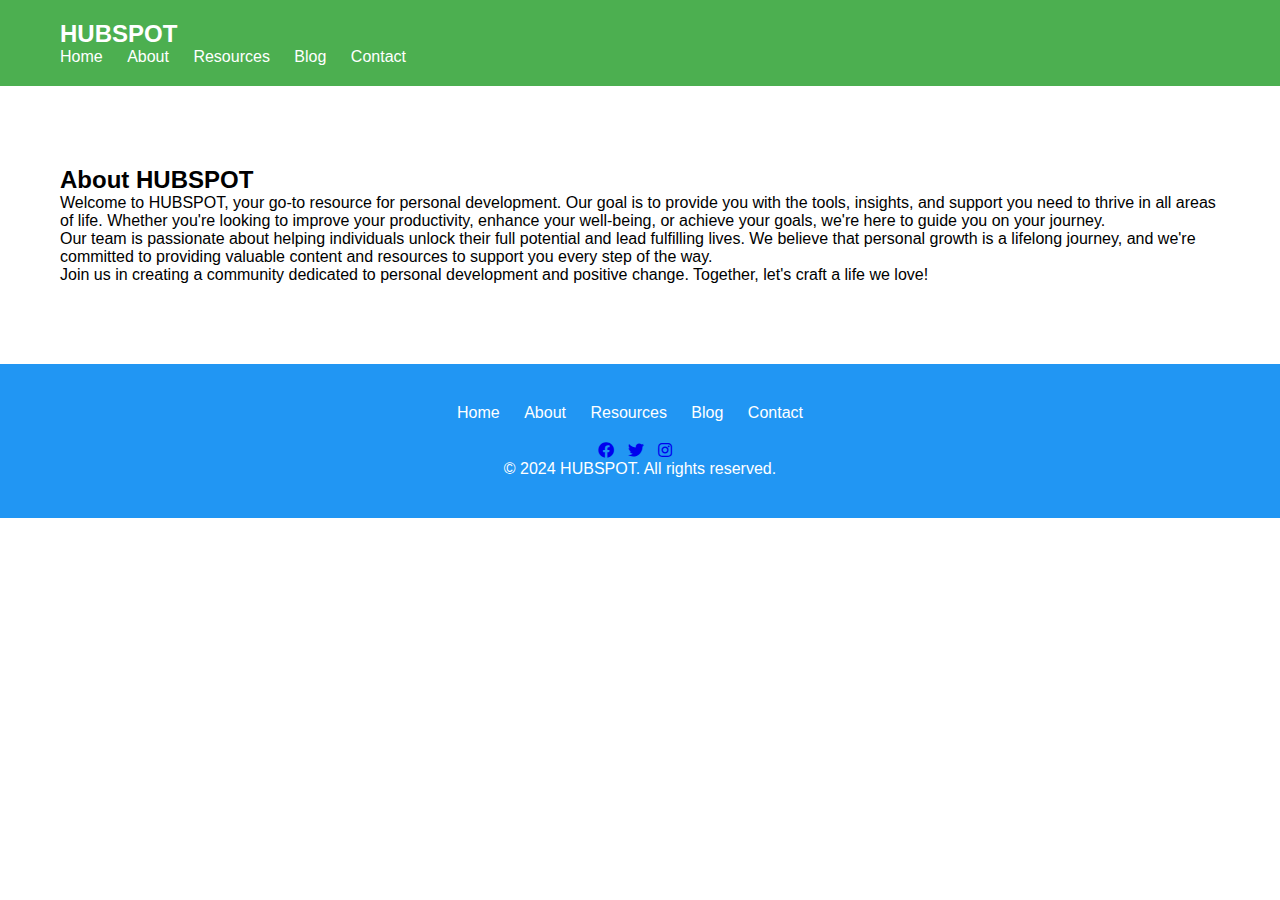
<file: HOME PAGE/about.html>
<!DOCTYPE html>
<html lang="en">
<head>
  <meta charset="UTF-8">
  <meta name="viewport" content="width=device-width, initial-scale=1.0">
  <title>About HUBSPOT</title>
  <link rel="stylesheet" href="styles.css">
  <link rel="stylesheet" href="https://cdnjs.cloudflare.com/ajax/libs/font-awesome/5.15.4/css/all.min.css"> <!-- Font Awesome -->
</head>
<body>

  <!-- Header -->
  <header class="header">
    <div class="container">
      <h1 class="logo">HUBSPOT</h1>
      <nav class="navigation">
        <ul>
          <li><a href="index.html">Home</a></li>
          <li><a href="#">About</a></li>
          <li><a href="resources.html">Resources</a></li>
          <li><a href="blog.html">Blog</a></li>
          <li><a href="contact.html">Contact</a></li>
        </ul>
      </nav>
    </div>
  </header>

  <!-- About Section -->
  <section class="about">
    <div class="container">
      <h2>About HUBSPOT</h2>
      <p>Welcome to HUBSPOT, your go-to resource for personal development. Our goal is to provide you with the tools, insights, and support you need to thrive in all areas of life. Whether you're looking to improve your productivity, enhance your well-being, or achieve your goals, we're here to guide you on your journey.</p>
      <p>Our team is passionate about helping individuals unlock their full potential and lead fulfilling lives. We believe that personal growth is a lifelong journey, and we're committed to providing valuable content and resources to support you every step of the way.</p>
      <p>Join us in creating a community dedicated to personal development and positive change. Together, let's craft a life we love!</p>
    </div>
  </section>

  <!-- Footer -->
  <footer class="footer">
    <div class="container">
      <nav class="footer-navigation">
        <ul>
          <li><a href="index.html">Home</a></li>
          <li><a href="#">About</a></li>
          <li><a href="resources.html">Resources</a></li>
          <li><a href="blog.html">Blog</a></li>
          <li><a href="contact.html">Contact</a></li>
        </ul>
      </nav>
      <div class="social-icons">
        <a href="#"><i class="fab fa-facebook"></i></a>
        <a href="#"><i class="fab fa-twitter"></i></a>
        <a href="#"><i class="fab fa-instagram"></i></a>
      </div>
      <p class="copyright">&copy; 2024 HUBSPOT. All rights reserved.</p>
    </div>
  </footer>

</body>
</html>
</file>
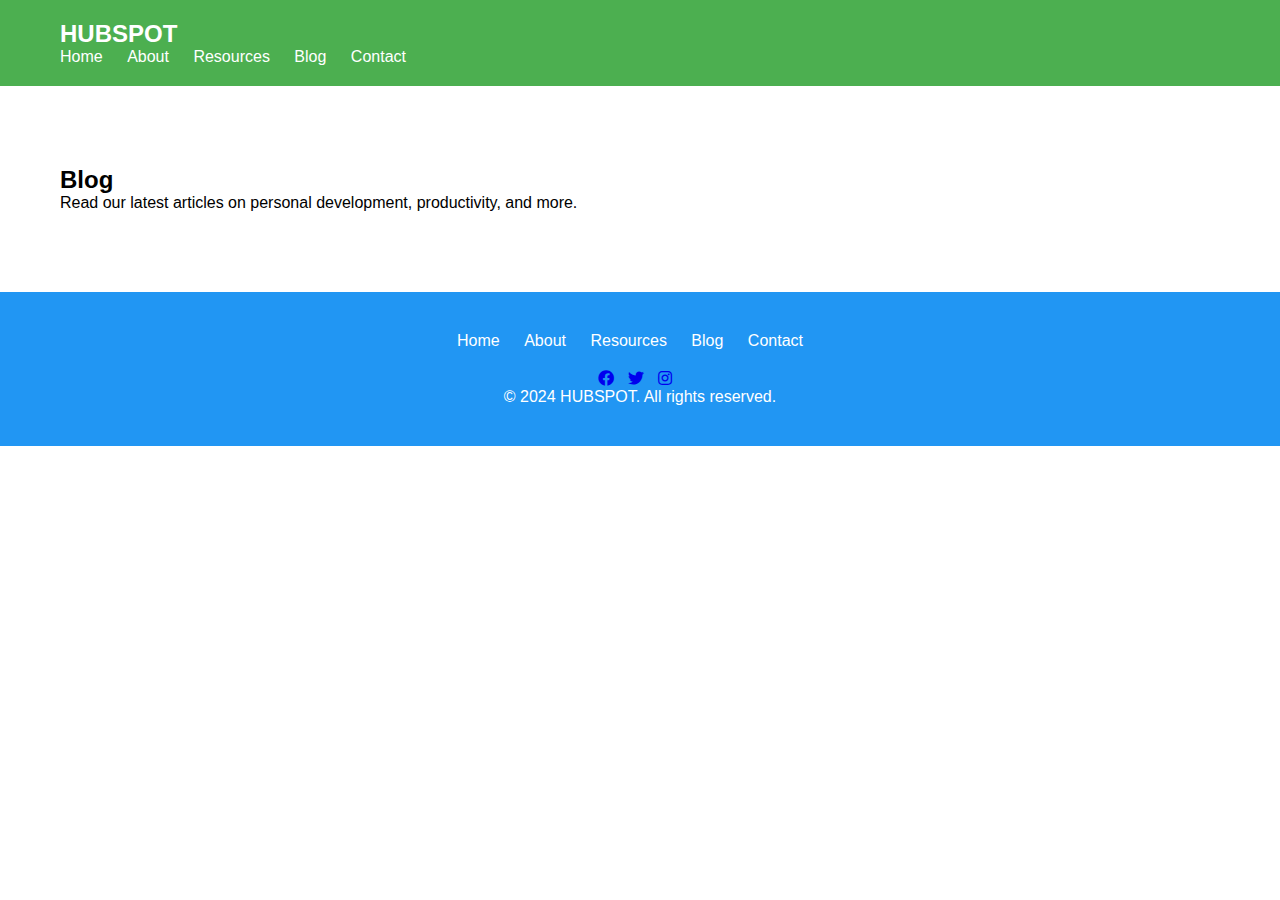
<file: HOME PAGE/blog.html>
<!DOCTYPE html>
<html lang="en">
<head>
  <meta charset="UTF-8">
  <meta name="viewport" content="width=device-width, initial-scale=1.0">
  <title>Blog - HUBSPOT</title>
  <link rel="stylesheet" href="styles.css">
  <link rel="stylesheet" href="https://cdnjs.cloudflare.com/ajax/libs/font-awesome/5.15.4/css/all.min.css"> <!-- Font Awesome -->
</head>
<body>

  <!-- Header -->
  <header class="header">
    <div class="container">
      <h1 class="logo">HUBSPOT</h1>
      <nav class="navigation">
        <ul>
          <li><a href="index.html">Home</a></li>
          <li><a href="about.html">About</a></li>
          <li><a href="resources.html">Resources</a></li>
          <li><a href="#">Blog</a></li>
          <li><a href="contact.html">Contact</a></li>
        </ul>
      </nav>
    </div>
  </header>

  <!-- Blog Section -->
  <section class="blog">
    <div class="container">
      <h2>Blog</h2>
      <p>Read our latest articles on personal development, productivity, and more.</p>
      <!-- Add blog post links here -->
    </div>
  </section>

  <!-- Footer -->
  <footer class="footer">
    <div class="container">
      <nav class="footer-navigation">
        <ul>
          <li><a href="index.html">Home</a></li>
          <li><a href="about.html">About</a></li>
          <li><a href="resources.html">Resources</a></li>
          <li><a href="#">Blog</a></li>
          <li><a href="contact.html">Contact</a></li>
        </ul>
      </nav>
      <div class="social-icons">
        <a href="#"><i class="fab fa-facebook"></i></a>
        <a href="#"><i class="fab fa-twitter"></i></a>
        <a href="#"><i class="fab fa-instagram"></i></a>
      </div>
      <p class="copyright">&copy; 2024 HUBSPOT. All rights reserved.</p>
    </div>
  </footer>

</body>
</html>
</file>
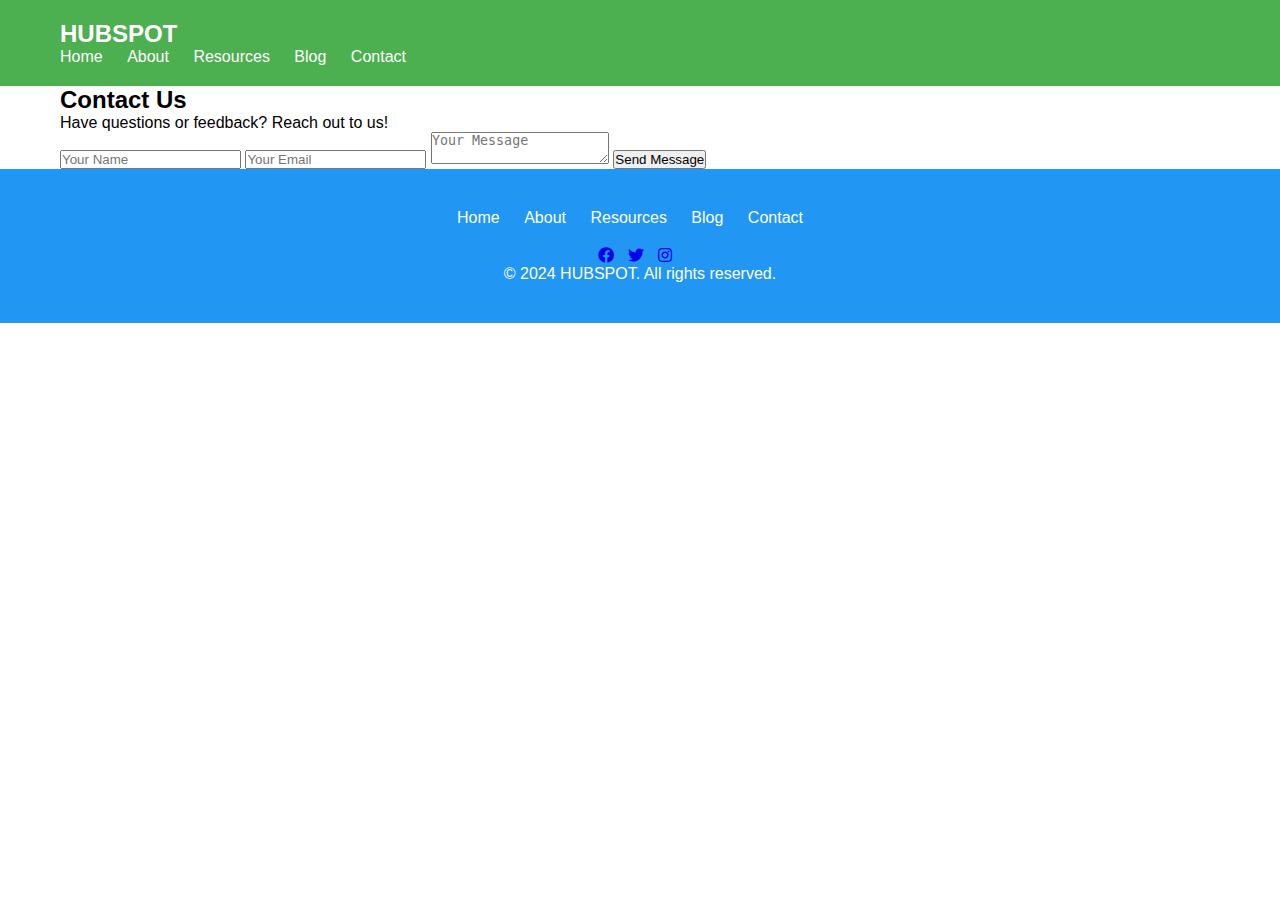
<file: HOME PAGE/contact.html>
<!DOCTYPE html>
<html lang="en">
<head>
  <meta charset="UTF-8">
  <meta name="viewport" content="width=device-width, initial-scale=1.0">
  <title>Contact Us - HUBSPOT</title>
  <link rel="stylesheet" href="styles.css">
  <link rel="stylesheet" href="https://cdnjs.cloudflare.com/ajax/libs/font-awesome/5.15.4/css/all.min.css"> <!-- Font Awesome -->
</head>
<body>

  <!-- Header -->
  <header class="header">
    <div class="container">
      <h1 class="logo">HUBSPOT</h1>
      <nav class="navigation">
        <ul>
          <li><a href="index.html">Home</a></li>
          <li><a href="about.html">About</a></li>
          <li><a href="resources.html">Resources</a></li>
          <li><a href="blog.html">Blog</a></li>
          <li><a href="#">Contact</a></li>
        </ul>
      </nav>
    </div>
  </header>

  <!-- Contact Section -->
  <section class="contact">
    <div class="container">
      <h2>Contact Us</h2>
      <p>Have questions or feedback? Reach out to us!</p>
      <form action="#" method="POST">
        <input type="text" name="name" placeholder="Your Name" required>
        <input type="email" name="email" placeholder="Your Email" required>
        <textarea name="message" placeholder="Your Message" required></textarea>
        <button type="submit">Send Message</button>
      </form>
    </div>
  </section>

  <!-- Footer -->
  <footer class="footer">
    <div class="container">
      <nav class="footer-navigation">
        <ul>
          <li><a href="index.html">Home</a></li>
          <li><a href="about.html">About</a></li>
          <li><a href="resources.html">Resources</a></li>
          <li><a href="blog.html">Blog</a></li>
          <li><a href="#">Contact</a></li>
        </ul>
      </nav>
      <div class="social-icons">
        <a href="#"><i class="fab fa-facebook"></i></a>
        <a href="#"><i class="fab fa-twitter"></i></a>
        <a href="#"><i class="fab fa-instagram"></i></a>
      </div>
      <p class="copyright">&copy; 2024 HUBSPOT. All rights reserved.</p>
    </div>
  </footer>

</body>
</html>
</file>
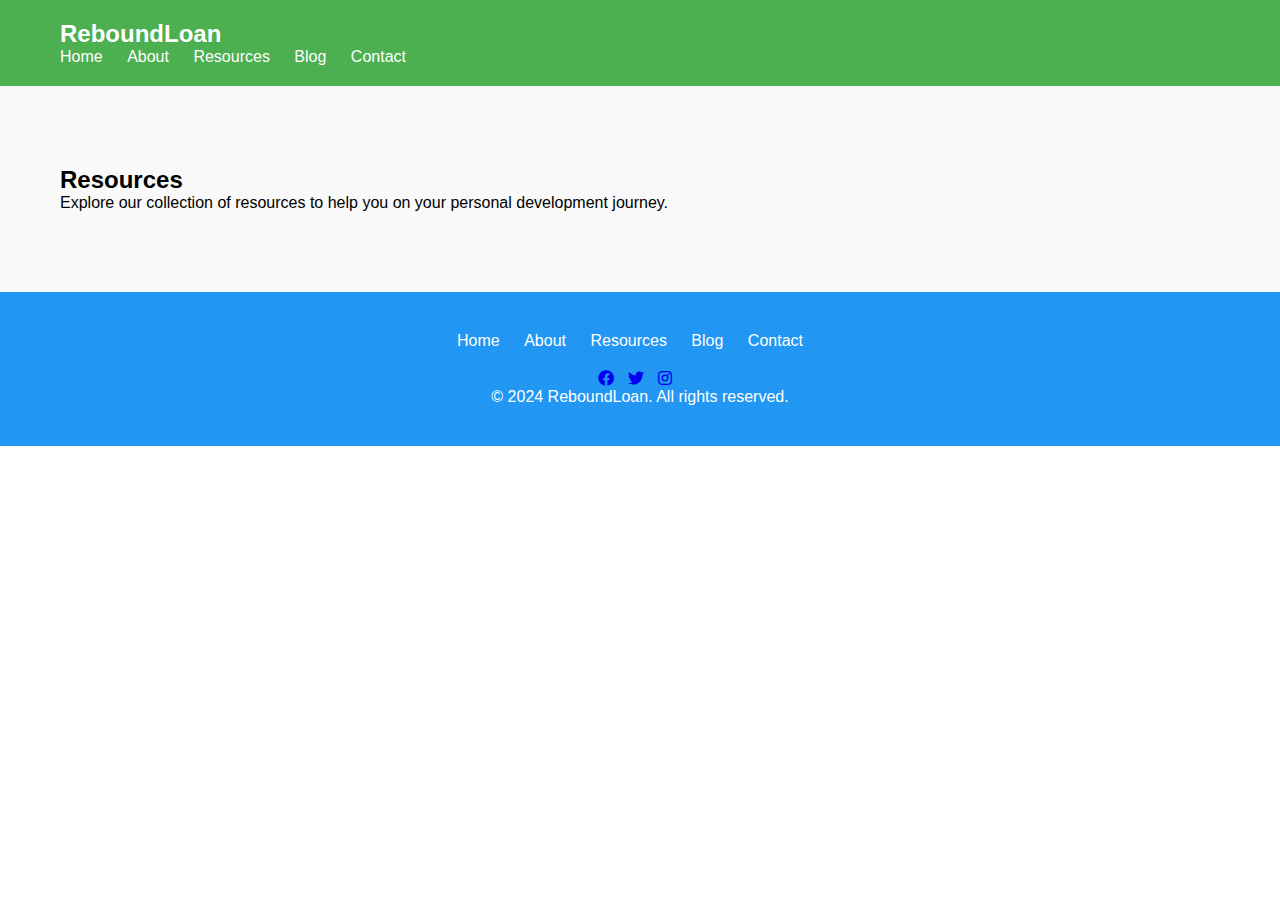
<file: HOME PAGE/resources.html>
<!DOCTYPE html>
<html lang="en">
<head>
  <meta charset="UTF-8">
  <meta name="viewport" content="width=device-width, initial-scale=1.0">
  <title>ReboundLoan</title>
  <link rel="stylesheet" href="styles.css">
  <link rel="stylesheet" href="https://cdnjs.cloudflare.com/ajax/libs/font-awesome/5.15.4/css/all.min.css"> <!-- Font Awesome -->
</head>
<body>

  <!-- Header -->
  <header class="header">
    <div class="container">
      <h1 class="logo">ReboundLoan</h1>
      <nav class="navigation">
        <ul>
          <li><a href="index.html">Home</a></li>
          <li><a href="about.html">About</a></li>
          <li><a href="#">Resources</a></li>
          <li><a href="blog.html">Blog</a></li>
          <li><a href="contact.html">Contact</a></li>
        </ul>
      </nav>
    </div>
  </header>

  <!-- Resources Section -->
  <section class="resources">
    <div class="container">
      <h2>Resources</h2>
      <p>Explore our collection of resources to help you on your personal development journey.</p>
      <!-- Add resource links here -->
    </div>
  </section>

  <!-- Footer -->
  <footer class="footer">
    <div class="container">
      <nav class="footer-navigation">
        <ul>
          <li><a href="index.html">Home</a></li>
          <li><a href="about.html">About</a></li>
          <li><a href="#">Resources</a></li>
          <li><a href="blog.html">Blog</a></li>
          <li><a href="contact.html">Contact</a></li>
        </ul>
      </nav>
      <div class="social-icons">
        <a href="#"><i class="fab fa-facebook"></i></a>
        <a href="#"><i class="fab fa-twitter"></i></a>
        <a href="#"><i class="fab fa-instagram"></i></a>
      </div>
      <p class="copyright">&copy; 2024 ReboundLoan. All rights reserved.</p>
    </div>
  </footer>

</body>
</html>
</file>
<file: HOME PAGE/styles.css>
/* Reset Styles */
* {
    margin: 0;
    padding: 0;
    box-sizing: border-box;
  }
  
  /* Global Styles */
  body {
    font-family: Arial, sans-serif;
  }
  
  .container {
    max-width: 1200px;
    margin: 0 auto;
    padding: 0 20px;
  }
  
  /* Header Styles */
  .header {
    background-color: #4CAF50;
    padding: 20px 0;
  }
  
  .logo {
    color: #FFFFFF;
    font-size: 24px;
    font-weight: bold;
  }
  
  .navigation ul {
    list-style: none;
  }
  
  .navigation ul li {
    display: inline;
    margin-right: 20px;
  }
  
  .navigation ul li a {
    color: #FFFFFF;
    text-decoration: none;
  }
  
  /* Hero Section Styles */
  img {
    background-image: url('hero.jpg');
    background-size: cover;
    color: #FFFFFF;
    padding: 100px 0;
    text-align: center;
  }
  
  .hero-heading {
    font-size: 36px;
    margin-bottom: 20px;
  }
  
  .hero-subheading {
    font-size: 18px;
  }
  
  /* About Section Styles */
  .about {
    padding: 80px 0;
    display: flex;
    align-items: center;
  }
  
  .about-image img {
    max-width: 100%;
  }
  
  .about-text {
    margin-left: 50px;
  }
  
  /* Resources Section Styles */
  .resources {
    background-color: #F9F9F9;
    padding: 80px 0;
  }
  
  .resources h3 {
    text-align: center;
    margin-bottom: 40px;
  }
  
  .resource-grid {
    display: flex;
    justify-content: space-around;
  }
  
  .resource {
    text-align: center;
  }
  
  .resource h4 {
    font-size: 24px;
    margin-bottom: 10px;
  }
  
  /* Blog Section Styles */
  .blog {
    padding: 80px 0;
  }
  
  .blog h3 {
    text-align: center;
    margin-bottom: 40px;
  }
  
  .blog-post {
    text-align: center;
  }
  
  .blog-post img {
    max-width: 100%;
    margin-bottom: 20px;
  }
  
  /* Call to Action Section Styles */
  .cta {
    background-color: #FFC107;
    padding: 80px 0;
  }
  
  .cta h3 {
    color: #FFFFFF;
    text-align: center;
    margin-bottom: 40px;
  }
  
  .cta-button {
    display: inline-block;
    background-color: #4CAF50;
    color: #FFFFFF;
    font-size: 18px;
    text-decoration: none;
    padding: 15px 30px;
    border-radius: 5px;
  }
  
  .cta-button:hover {
    background-color: #388E3C;
  }
  
  /* Footer Styles */
  .footer {
    background-color: #2196F3;
    padding: 40px 0;
    color: #FFFFFF;
  }
  
  .footer-navigation ul {
    text-align: center;
    margin-bottom: 20px;
  }
  
  .footer-navigation ul li {
    display: inline;
    margin-right: 20px;
  }
  
  .footer-navigation ul li a {
    color: #FFFFFF;
    text-decoration: none;
  }
  
  .social-icons {
    text-align: center;
  }
  
  .social-icons a {
    margin-right: 10px;
  }
  
  /* Copyright Styles */
  .copyright {
    text-align: center;
  }
</file>
